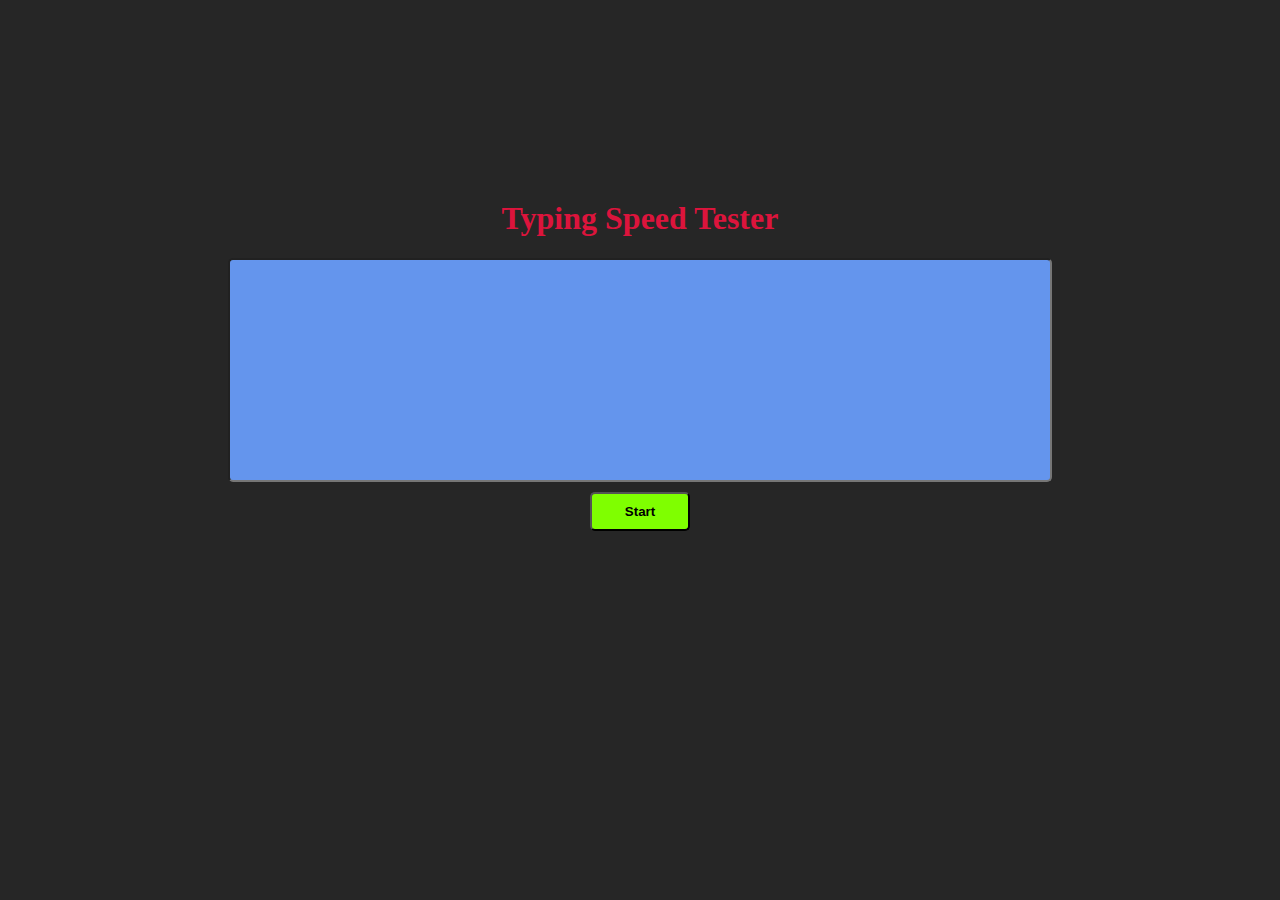
<file: index.html>
<!DOCTYPE html>
<html lang="en">
<head>
    <meta charset="UTF-8">
    <meta name="viewport" content="width=device-width, initial-scale=1.0">
    <title>Typing Speed test</title>
    <link rel="stylesheet" href="./style.css">
</head>
<body>
    <h1 style="color: crimson">Typing Speed Tester</h1>
    <p id="para"></p>
    <input type="text" id="text-box" ><br>
    <button id="start">Start</button>
    <script>
        const elem1 = document.getElementById('para');

        let arrayOne = ["Javascript is one among the most popular programing languages",
        "Javascript is loosely typed language and we will see about it in next section",
        "Python is the best suited language for machine learning",
        "array elements are generally accessed using loop statements"]; 
        
        const elem2 = document.getElementById('text-box');

        let randomNum = Math.floor(Math.random()*arrayOne.length);

        const randomSent = arrayOne[randomNum];

        const btn = document.getElementById('start');

        let startTime, endTime;

        function event(){
            btn.addEventListener('click',function (){
                if (btn.innerHTML == 'Start' ){
                    elem2.disabled = false;
                    elem2.value = "";
                    elem1.innerHTML = randomSent;
                    btn.innerHTML = 'Done';
                    startTime = new Date();
                }
                // console.log(btn.innerHTML);
                else if (btn.innerHTML == 'Done'){
                    elem2.disabled = true;
                    endTime = new Date();
                    const timeDiff = (endTime.getSeconds()-startTime.getSeconds())
                    if (elem2.value === elem1.innerHTML ){
                        //elem1.innerHTML = "Text Length : " + elem2.value.length + " Finished in " + timeDiff +" seconds";
                        alert("Text Length : " + elem2.value.length + " Finished in " + timeDiff +" seconds");
                    }
                    else{
                        elem1.innerHTML = 'WARNING : Please check for spellings and type the given sentence';
                    } 
                    btn.innerHTML = 'Start';
                };
            });
            
        }
event();

    </script>
</body>
</html>
</file>
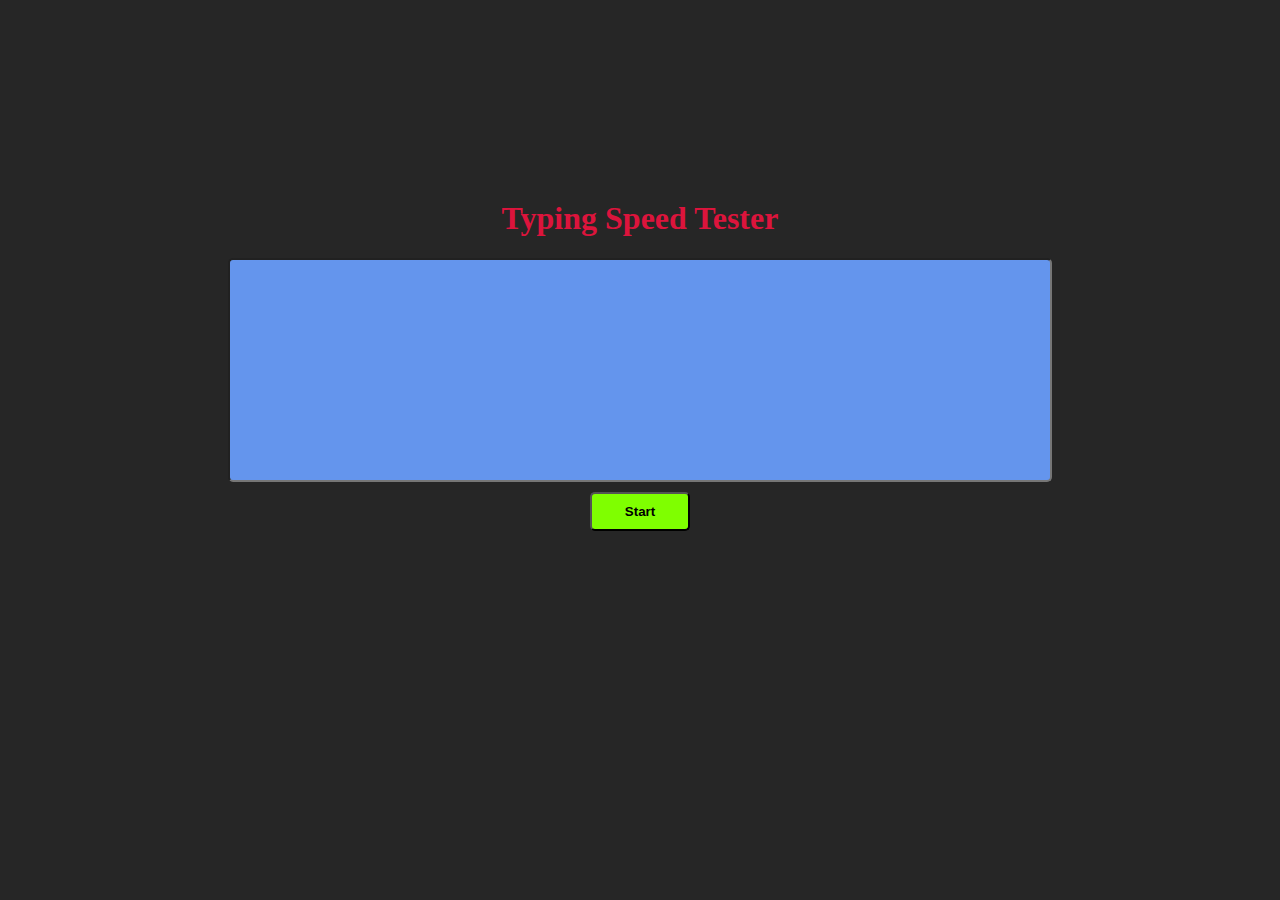
<file: type.html>
<!DOCTYPE html>
<html lang="en">
<head>
    <meta charset="UTF-8">
    <meta name="viewport" content="width=device-width, initial-scale=1.0">
    <title>Document</title>
    <link rel="stylesheet" href="./style.css">
</head>
<body>
    <h1 style="color: crimson">Typing Speed Tester</h1>
    <p id="para"></p>
    <input type="text" id="text-box" ><br>
    <button id="start">Start</button>
    <script>
        const elem1 = document.getElementById('para');

        let arrayOne = ["Javascript is one among the most popular programing languages",
        "Javascript is loosely typed language and we will see about it in next section",
        "Python is the best suited language for machine learning",
        "array elements are generally accessed using loop statements"]; 
        
        const elem2 = document.getElementById('text-box');

        let randomNum = Math.floor(Math.random()*arrayOne.length);

        const randomSent = arrayOne[randomNum];

        const btn = document.getElementById('start');

        let startTime, endTime;

        function event(){
            btn.addEventListener('click',function (){
                if (btn.innerHTML == 'Start' ){
                    elem2.disabled = false;
                    elem2.value = "";
                    elem1.innerHTML = randomSent;
                    btn.innerHTML = 'Done';
                    startTime = new Date();
                }
                // console.log(btn.innerHTML);
                else if (btn.innerHTML == 'Done'){
                    elem2.disabled = true;
                    endTime = new Date();
                    const timeDiff = (endTime.getSeconds()-startTime.getSeconds())
                    if (elem2.value === elem1.innerHTML ){
                        //elem1.innerHTML = "Text Length : " + elem2.value.length + " Finished in " + timeDiff +" seconds";
                        alert("Text Length : " + elem2.value.length + " Finished in " + timeDiff +" seconds");
                    }
                    else{
                        elem1.innerHTML = 'WARNING : Please check for spellings and type the given sentence';
                    } 
                    btn.innerHTML = 'Start';
                };
            });
            
        }
event();

    </script>
</body>
</html>
</file>
<file: style.css>
body{
    text-align: center;
    margin-top: 200px;
    background-color: #262626;
    color: white;
}

#text-box{
    border-radius: 5px;
    padding: 10px;
    font-size: medium;
    font-family: 'Lucida Sans', 'Lucida Sans Regular', 'Lucida Grande', 'Lucida Sans Unicode';
    width: 800px;
    height: 200px;
    background-color: cornflowerblue; 
}

#start{
    background-color: chartreuse;
    color: black;
    padding: 10px;
    width: 100px;
    margin: 10px;
    border-radius: 5px;
    font-weight: bolder;
}

p{
    font-family: 'Lucida Sans', 'Lucida Sans Regular', 'Lucida Grande', 'Lucida Sans Unicode';
    font-size: medium;
}
</file>
